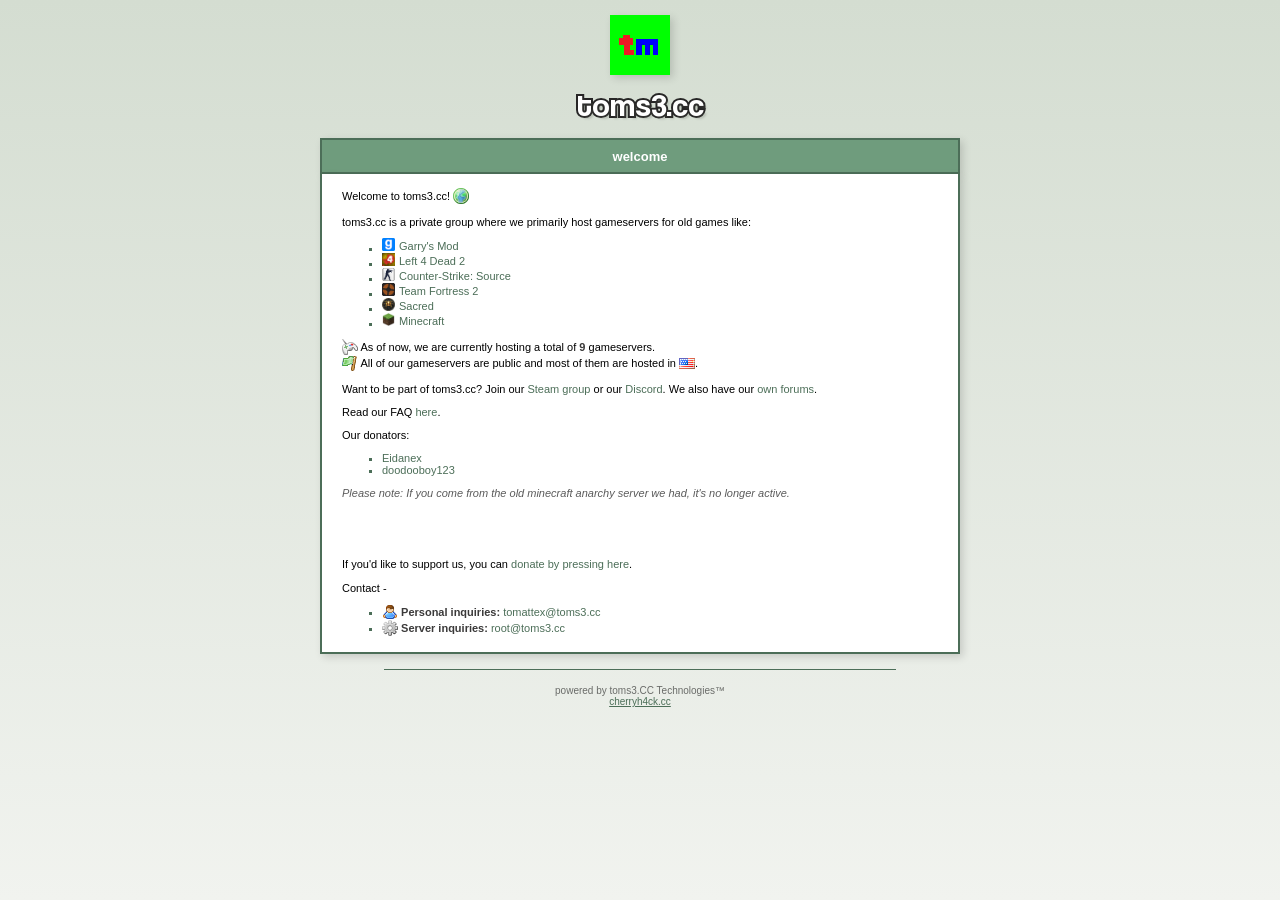
<file: index.html>
<!DOCTYPE html>
<html lang="en">
<head>
  <!--- stuff -->
  <meta charset="UTF-8">
  <meta name="viewport" content="width=device-width, initial-scale=1.0">
  <link rel="icon" href="favicon.ico" type="image/x-icon" />
  <link rel="stylesheet" href="styles.css">
  <!--- scripts -->
  <script src="js/popups.js" defer></script>
  <script src="js/noTitle.js" defer></script>
  <script src="js/hover.js" defer></script>
  <!--- ackee analytics -->
  <script async src="https://ackee.toms3.cc/tracker.js" data-ackee-server="https://ackee.toms3.cc" data-ackee-domain-id="254b8ce6-e5d9-4212-b449-3193427e2caa"></script>
  <!--- seo -->
  <meta property="description" content="Hosting servers for everyone, and everyone.">
  <meta name="googlebot" content="notranslate">
  <!--- opengraph -->
  <meta property="og:title" content="toms3.CC Technologies™" />
  <meta property="og:type" content="website"/>
  <meta property="og:description" content="Hosting servers for everyone, and everyone.">
  <!--- main -->
  <title>toms3.cc</title>
</head>
<body>
  <!--                 < toms3.CC Technologies™ >
                                Credits
  Famfamfam silk icons (https://github.com/legacy-icons/famfamfam-silk)
  santysav and pywd for giving opinions about the page 

                            Git Contributors
  pywd (lhqHQ, USpostoffice)

                              IMPORTANT!!!
  This website source code is available at https://github.com/cherryh4ck/toms3.cc
  you're free to do whatever you want with it, you're also invited to contribute
  to the website if you're willing to do so, but please remember to give credits 
  ;)
  -->

  <!-- TODO
    - añadir contenido a los subdominios (l4d2.toms3.cc g.toms3.cc etc etc)
    - FAQ (ver como implementarlo)
  -->
  <div class="introduction">
    <img src="resources/logo.png" alt="toms3.CC Technologies™" draggable="false">
    <h1 id="toms3-title">toms3.cc</h1>
  </div>
  <div class="window-container">
    <div class="window-title">
      <h1>welcome</h1>
    </div>
    <div class="window-body">
      <p class="window-body-start">Welcome to toms3.cc! <img src="resources/icons/world.png" width="16" height="16" draggable="false"></p>
      <p>toms3.cc is a private group where we primarily host gameservers for old games like:</p>
      <ul class="game-list">
        <li><a href="#" data-hover="g.toms3.cc:27015 (vanilla+ sandbox server) (map: gm_construct)<br>g.toms3.cc:27018 (wiremod sandbox) (map: gm_bigcity)"><img src="resources/game-icons/gmod.png" width="13" height="13" draggable="false">Garry's Mod</a></li>
        <li><a href="#" data-hover="l4d2.toms3.cc:27016 (vanilla campaign server)<br>l4d2.toms3.cc:27017 (vanilla versus server)<br>l4d2.toms3.cc:27023 (vanilla survival server)"><img src="resources/game-icons/l4d2.png" width="13" height="13" draggable="false">Left 4 Dead 2</a></li>
        <li><a href="#" data-hover="css.toms3.cc:27019 (vanilla dust2 server with 10 bots)"><img src="resources/game-icons/cstrike.png" width="13" height="13" draggable="false">Counter-Strike: Source</a></li>
        <li><a href="#" data-hover="tf2.toms3.cc:27024 (instant respawn + all talk, ctf rotation server)"><img src="resources/game-icons/tf.png" width="13" height="13" draggable="false">Team Fortress 2</a></li>
        <li><a href="#" data-hover="sacred.toms3.cc:7066<br>(only lobbyserver since gameservers don't have headless + linux support)"><img src="resources/game-icons/sacred.png" width="13" height="13" draggable="false">Sacred</a></li>
        <li><a href="#" data-hover="toms3.cc (semi-vanilla sandbox server)<br>hosted in <img src='resources/icons/flags/de.png' width='12' height='8' draggable='false'>"><img src="resources/game-icons/minecraft.png" width="13" height="13" draggable="false">Minecraft</a></li>
      </ul>
      <p><img src="resources/icons/controller.png" width="16" height="16" draggable="false"> As of now, we are currently hosting a total of <b>9</b> gameservers.<br><img src="resources/icons/flag_green.png" width="16" height="16" draggable="false"> All of our gameservers are public and most of them are hosted in <img src="resources/icons/flags/us.png" width="16" height="11" draggable="false">.</p>
      <p>Want to be part of toms3.cc? Join our <a href="https://steamcommunity.com/groups/toms3CC" target="_blank">Steam group</a> or our <a href="javascript:openDiscordPopup();">Discord</a>. We also have our <a href="https://board.toms3.cc" target="_blank">own forums</a>.</p>
      <p>Read our FAQ <a id="faq-href" href="faq">here</a>.</p>
      <p>Our donators:</p>
      <ul>
        <li><a href="https://eidanex.cc/?utm_source=toms3.cc" target="_blank" data-hover="our big donator! thank you very much">Eidanex</a></li>
        <li><a href="https://sakamotosan.online/" target="_blank" data-hover="chico123 doodoo">doodooboy123</a></li>
      </ul>
      <p id="toms3-note">Please note: If you come from the old minecraft anarchy server we had, it's no longer active.</p>
      <p class="window-body-end">If you'd like to support us, you can <a href="javascript:openDonatePopup()">donate by pressing here</a>.<br><br>Contact -</p>
      <ul id="contact-list">
        <li><img src="resources/icons/user.png" width="16" height="16" draggable="false"> <b>Personal inquiries: </b><a href="mailto:tomattex@toms3.cc" target="_blank">tomattex@toms3.cc</a></li>
        <li><img src="resources/icons/cog.png" width="16" height="16" draggable="false"> <b>Server inquiries: </b><a href="mailto:root@toms3.cc" target="_blank">root@toms3.cc</a></li>
      </ul>
    </div>
  </div>
  <div class="end">
    <div class="end-line"></div>
    <p>powered by toms3.CC Technologies™<br><a href="https://cherryh4ck.cc">cherryh4ck.cc</a></p>
  </div>
  
  <!-- All data stuff yk !! -->
  <div class="hover-block"><p></p></div>
  <div id="popup" class="popup-window">
      <div class="popup-container">
          <div class="popup-title">
              <h1 id="popup-title"></h1>
              <button class="popup-close" onclick="closePopup()">✕</button>
          </div>
          <div class="popup-body">
              <div id="popup-body-content" class="popup-body-content"></div>
              <div class="popup-actions">
                  <button id="popup-button" class="popup-button" onclick="closePopup()">OK</button>
              </div>
          </div>
      </div>
  </div>
</body>
</html>
</file>
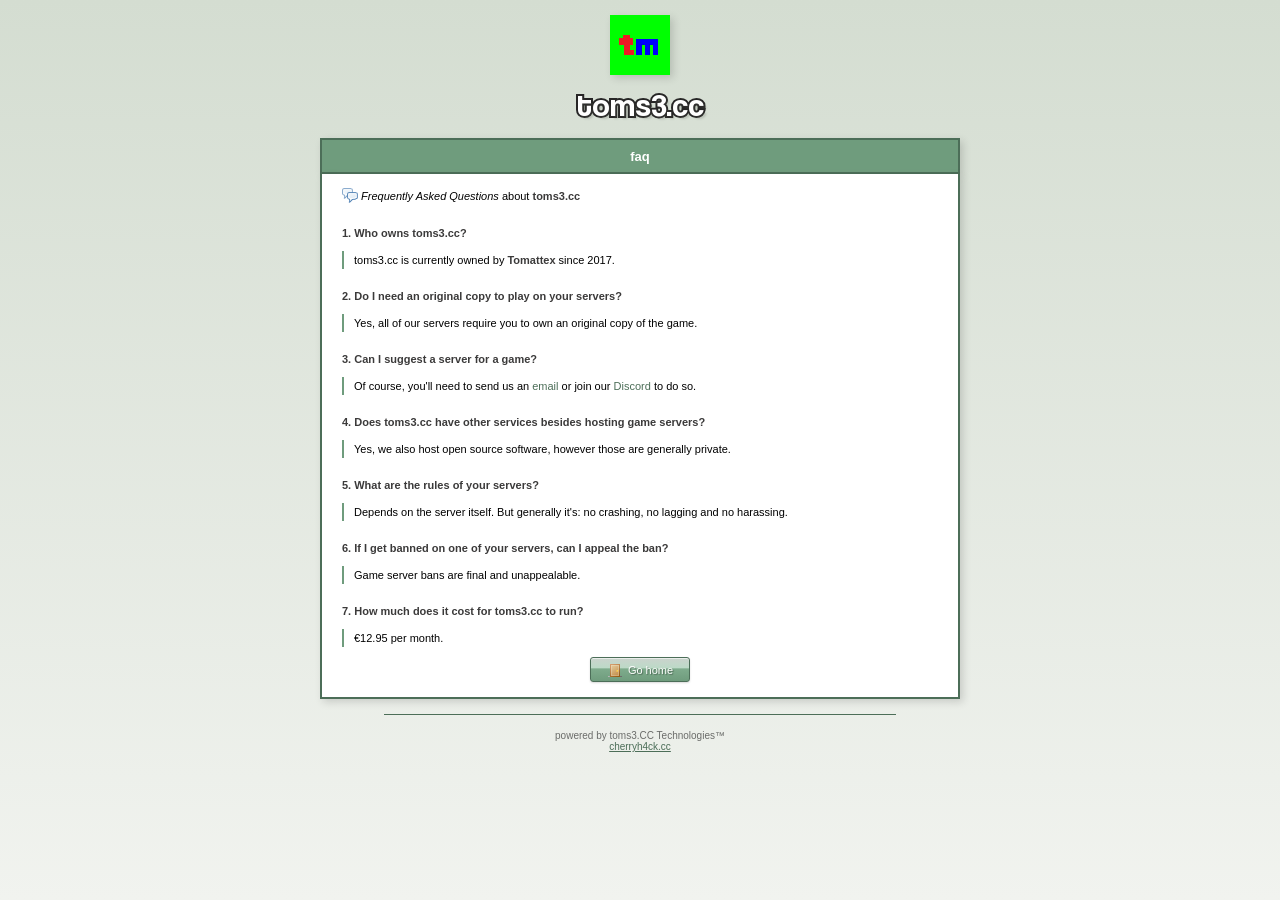
<file: faq.html>
<!DOCTYPE html>
<html lang="en">
<head>
  <!--- stuff -->
  <meta charset="UTF-8">
  <meta name="viewport" content="width=device-width, initial-scale=1.0">
  <link rel="icon" href="favicon.ico" type="image/x-icon" />
  <link rel="stylesheet" href="styles.css">
  <!--- scripts -->
  <script src="js/popups.js" defer></script>
  <script src="js/noTitle.js" defer></script>
  <script src="js/hover.js" defer></script>
  <script src="js/404/door.js" defer></script>
  <!--- ackee analytics -->
  <script async src="https://ackee.toms3.cc/tracker.js" data-ackee-server="https://ackee.toms3.cc" data-ackee-domain-id="254b8ce6-e5d9-4212-b449-3193427e2caa"></script>
  <!--- seo -->
  <meta property="description" content="Hosting servers for everyone, and everyone.">
  <meta name="googlebot" content="notranslate">
  <!--- opengraph -->
  <meta property="og:title" content="toms3.CC Technologies™" />
  <meta property="og:type" content="website"/>
  <meta property="og:description" content="Hosting servers for everyone, and everyone.">
  <!--- main -->
  <title>toms3.cc</title>
</head>
<body>
  <!--                 < toms3.CC Technologies™ >
                                Credits
  Famfamfam silk icons (https://github.com/legacy-icons/famfamfam-silk)
  santysav and pywd for giving opinions about the page 

                            Git Contributors
  pywd (lhqHQ)

                              IMPORTANT!!!
  This website source code is available at https://github.com/cherryh4ck/toms3.cc
  you're free to do whatever you want with it, you're also invited to contribute
  to the website if you're willing to do so, but please remember to give credits 
  ;)
  -->
  <div class="introduction">
    <img src="resources/logo.png" alt="toms3.CC Technologies™" draggable="false">
    <h1 id="toms3-title">toms3.cc</h1>
  </div>
  <div class="window-container">
    <div class="window-title">
      <h1>faq</h1>
    </div>
    <div class="window-body">
      <p class="window-body-start"><img src="resources/icons/comments.png" width="16" height="16" draggable="false"> <i data-hover="nope">Frequently Asked Questions</i> about <b>toms3.cc</b></p>
      <div class="faq-block">
        <p><b>1. Who owns toms3.cc?</b></p>
        <span>toms3.cc is currently owned by <b>Tomattex</b> since 2017.</span>
      </div>
      <div class="faq-block">
        <p><b>2. Do I need an original copy to play on your servers?</b></p>
        <span>Yes, all of our servers require you to own an original copy of the game.</span>
      </div>
      <div class="faq-block">
        <p><b>3. Can I suggest a server for a game?</b></p>
        <span>Of course, you'll need to send us an <a href="mailto:root@toms3.cc" target="_blank">email</a> or join our <a href="https://discord.gg/hcYn2BuMtd" target="_blank">Discord</a> to do so.</span>
      </div>
      <div class="faq-block">
        <p><b>4. Does toms3.cc have other services besides hosting game servers?</b></p>
        <span>Yes, we also host open source software, however those are generally private.</span>
      </div>
      <div class="faq-block">
        <p><b>5. What are the rules of your servers?</b></p>
        <span>Depends on the server itself. But generally it's: no crashing, no lagging and no harassing.</span>
      </div>
      <div class="faq-block">
        <p><b>6. If I get banned on one of your servers, can I appeal the ban?</b></p>
        <span>Game server bans are final and unappealable.</span>
      </div>
      <div class="faq-block">
        <p><b>7. How much does it cost for toms3.cc to run?</b></p>
        <span>€12.95 per month.</span>
      </div>
      <button id="door-button" class="window-body-end" style="margin-bottom: 11px;" onclick="window.location.href='https://toms3.cc'"><img id="door-image" src="resources/icons/door.png" width="16" height="16" draggable="false">Go home</button>
    </div>
  </div>
  <div class="end">
    <div class="end-line"></div>
    <p>powered by toms3.CC Technologies™<br><a href="https://cherryh4ck.cc">cherryh4ck.cc</a></p>
  </div>
  
  <!-- All data stuff yk !! -->
  <div class="hover-block"><p></p></div>
  <div id="popup" class="popup-window">
      <div class="popup-container">
          <div class="popup-title">
              <h1 id="popup-title"></h1>
              <button class="popup-close" onclick="closePopup()">✕</button>
          </div>
          <div class="popup-body">
              <div id="popup-body-content" class="popup-body-content"></div>
              <div class="popup-actions">
                  <button id="popup-button" class="popup-button" onclick="closePopup()">OK</button>
              </div>
          </div>
      </div>
  </div>
</body>
</html>
</file>
<file: styles.css>
@font-face {
    font-family: Coolvetica;
    src: url(resources/Coolvetica.woff2);
}

:root {
    --title-background: #6f9c7d;
    --window-border: #4c6e58;
    --white: #fff;
    --apagado: #0000008c;
    --rojo: #9b5555;
}

html, body {
    margin: 0;
    padding: 0;
    background: linear-gradient(180deg, #d4ddd1 0%, #f1f3ef 100%);
    width: 100%;
    min-height: 100vh;
    font-family: Verdana, Geneva, Tahoma, sans-serif;
}

/* header */

.introduction {
    display: flex;
    flex-direction: column;
    justify-content: center;
    align-items: center;
}

.introduction h1 {
    font-family: Coolvetica;
    font-size: 42px;
    font-weight: 200;
    margin: 10px 0 0;
    color: var(--white);
    -webkit-text-stroke: 4px #272626;
    paint-order: stroke fill;
    text-shadow: 3px 3px 2px rgba(84, 88, 81, 0.212);
    -webkit-user-select: none;
    -moz-user-select: none;
    -ms-user-select: none;
    user-select: none;
}

.introduction img {
    width: 80px;
    image-rendering: pixelated;
    margin-top: 25px;
}

/* window stuff (main) */

.window-container {
    display: flex;
    flex-direction: column;
    justify-content: center;
    align-items: center;
    width: 100%;
    padding: 25px 0;
}

.window-title {
    width: 50%;
    padding: 0 20px;
    background-color: var(--title-background);
    border: 2px solid var(--window-border);
    color: var(--white);
    box-sizing: border-box;
}

.window-title h1 {
    font-size: 13px;
    text-align: center;
}

.window-body {
    display: flex;
    flex-direction: column;
    gap: 11px;
    width: 50%;
    min-height: 600px;
    background-color: var(--white);
    border: 2px solid var(--window-border);
    border-top: 0;
    padding: 4px 20px;
    box-sizing: border-box;
}

.window-body > * {
    margin: 0;
}

.window-body-start {
    margin-top: 11px;
}

#toms3-note {
    font-style: italic;
    color: rgba(0, 0, 0, 0.65);
}

.window-body-end {
    margin-top: auto;
}

.window-body p {
    font-size: 11px;
}

.window-body p b, .window-body ul li b, .faq-block span b {
    color: rgb(59, 58, 58);
}

.window-body p img {
    image-rendering: pixelated;
    image-rendering: crisp-edges;
}

.window-body p img, .window-body ul li img {
    vertical-align: middle;
    position: relative;
    top: -1px;
}

.window-body p a, .window-body ul li a, .faq-block span a {
    color: #4c6e58;
    text-decoration: none;
}

.window-body p a:hover, .window-body ul li a:hover, .faq-block span a:hover {
    color: #6f9c7d;
    text-decoration: underline;
}

.window-body ul {
    margin: 0;
}

.window-body ul li::marker { 
    color: #4c6e58;
}

.window-body ul li {
    list-style-type: square;
    font-size: 11px;
}

.window-title, .window-body, .introduction img {
    box-shadow: 3px 3px 8px rgba(0,0,0,0.15);
}

.game-list li a {
    display: inline-flex; 
    align-items: center; 
    gap: 4px;
}

.game-list li a:hover img {
    filter: brightness(1.3);
}

#contact-list {
    margin-top: 0;
    margin-bottom: 11px;
}

/* pobre footer */

.end {
    text-align: center;
    font-size: 10px;
}

.end-line {
    display: block;
    margin-left: auto;
    margin-right: auto;
    margin-bottom: 15px;
    width: 40%;
    height: 1px;
    background-color: var(--window-border);
}

.end p {
    color: var(--apagado);
    margin-top: 0;
}

.end p a {
    color: #4c6e58;
}

.end p a:hover {
    color: #6f9c7d;
}

/* hover block */

.hover-block {
    display: none;
    position: fixed;
    z-index: 2;
    pointer-events: none;
    white-space: nowrap;
    flex-direction: column;
    align-self: flex-start;
    background-color: #fff5b1;
    border: 2px solid #434029;
    border-radius: 3px;
    padding: 2px 3px;
    min-height: 12px;
    justify-content: center;
    align-items: center;
}

.hover-block.visible {
    display: flex;
}

.hover-block p {
    color: #434029;
    font-size: 9px;
    font-weight: 600;
    -webkit-font-smoothing: none;
    -moz-osx-font-smoothing: unset;
    font-smooth: never;
    margin: 0;
}

/* popups */

.popup-window {
    display: none;
    position: fixed;
    z-index: 1;
    left: 0;
    top: 0;
    width: 100%;
    height: 100%;
    overflow: auto;
    background-color: rgba(0,0,0,0.4);
    justify-content: center;
    align-items: center;
}

.popup-container {
    padding: 25px 0;
}

.popup-title {
    box-sizing: border-box;
    width: 280px;
    max-width: 90vw;
    padding: 0 6px;
    background: linear-gradient(180deg, #a9c9b1 0%, #8fac8d 40%, #6f9c7d 41%, var(--window-border) 100%);
    box-shadow: inset 0 1px 0 rgba(255, 255, 255, 0.5);
    border: 2px solid var(--window-border);
    color: var(--white);
    display: flex;
    justify-content: space-between;
    align-items: center;
    border-top-left-radius: 3px;
    border-top-right-radius: 3px;
}


.popup-title h1 {
    font-size: 12px;
    font-weight: bold;
    text-shadow: 1px 1px 2px rgba(0, 0, 0, 0.5);
}

.popup-body {
    box-sizing: border-box;
    width: 280px;
    max-width: 90vw;
    display: flex;
    flex-direction: column;
    gap: 11px;
    min-height: 80px;
    background-color: var(--white);
    border: 2px solid var(--window-border);
    border-top: 0;
    padding: 4px 7px;
}

.popup-body p {
    font-size: 11px;
}

.popup-body p b {
    color: rgb(59, 58, 58);
}

.popup-close {
    width: 18px;
    height: 18px;
    display: flex;
    justify-content: center;
    align-items: center;
    background: linear-gradient(180deg, #f5a8a0 0%, #d67069 45%, #c0544a 46%, var(--rojo) 100%);
    box-shadow: inset 0 1px 0 rgba(255, 255, 255, 0.6);
    border: 1px solid #7a140c;
    border-radius: 3px;
    color: var(--white);
    text-shadow: 1px 1px 1px rgba(0, 0, 0, 0.4);
    font-size: 11px;
    line-height: 1;
    cursor: pointer;
}

.popup-close:hover {
    background: linear-gradient(180deg, #f5a8a0 0%, #d67069 45%, #c0544a 46%, #9b2b2b 100%);
    box-shadow: inset 0 1px 0 rgba(255, 255, 255, 0.8), 0 0 4px rgba(226, 72, 60, 0.6);
}

.popup-close:active {
    background: linear-gradient(180deg, #c0544a 0%, #9b2b2b 100%);
    box-shadow: inset 0 1px 3px rgba(0, 0, 0, 0.4);
}

.popup-body-content {
    display: flex;
    gap: 12px;
    align-items: flex-start;
    padding: 0 4px;
}

.popup-body-content p a {
    color: #4c6e58;
    text-decoration: none;
}

.popup-body-content p a:hover {
    color: #6f9c7d;
    text-decoration: underline;
}

.popup-actions {
    display: flex;
    justify-content: flex-end;
    gap: 8px;
    margin-top: auto;
    margin-bottom: 4px;
}

.popup-button {
    font-family: Verdana, Geneva, Tahoma, sans-serif;
    font-size: 11px;
    color: var(--white);
    background: linear-gradient(180deg, #cbd3cd 0%, #bcdac7 45%, #7fac8d 46%, var(--title-background) 100%);
    text-shadow: 1px 1px 1px rgba(0, 0, 0, 0.35);
    border: 1px solid var(--window-border);
    border-radius: 3px;
    box-shadow: inset 0 1px 0 rgba(255, 255, 255, 0.6), 0 1px 2px rgba(0, 0, 0, 0.15);
    padding: 3px 12px;
    cursor: pointer;
    text-decoration: none;
}

.popup-button:hover, .window-body button:hover {
    background: linear-gradient(180deg, #ffffff 0%, #cdeeda 45%, #8fc19d 46%, #7aab88 100%);
    box-shadow: inset 0 1px 0 rgba(255, 255, 255, 0.8), 0 0 4px rgba(111, 156, 125, 0.6);
}

.popup-button:active, .window-body button:active {
    background: linear-gradient(180deg, var(--window-border) 0%, #6f9c7d 100%);
    box-shadow: inset 0 1px 3px rgba(0, 0, 0, 0.4);
    text-shadow: none;
}

/* 404 */

#center-text {
    text-align: center;
}

#error-image {
    width: 70%;
    margin-left: auto;
    margin-right: auto;
    border: 2px solid var(--window-border);
}

.window-body button {
    display: flex;
    width: 100px;
    height: 25px;
    justify-content: center;
    align-items: center;
    gap: 5px;
    font-family: Verdana, Geneva, Tahoma, sans-serif;
    font-size: 11px;
    color: var(--white);
    background: linear-gradient(180deg, #cbd3cd 0%, #bcdac7 45%, #7fac8d 46%, var(--title-background) 100%);
    text-shadow: 1px 1px 1px rgba(0, 0, 0, 0.35);
    border: 1px solid var(--window-border);
    border-radius: 3px;
    box-shadow: inset 0 1px 0 rgba(255, 255, 255, 0.6), 0 1px 2px rgba(0, 0, 0, 0.15);
    padding: 3px 12px;
    cursor: pointer;
    text-decoration: none;
    margin-left: auto;
    margin-right: auto;
}

/* faq */

.faq-block span {
    padding-left: 10px;
    padding-top: 3px;
    padding-bottom: 3px;
    border-left: var(--title-background) solid 2px;
    font-size: 11px;
    box-decoration-break: clone;
    -webkit-box-decoration-break: clone; 
}

/* responsive */

@media (max-width: 1200px) {
    .window-title {
        width: 75%;
    }

    .window-body {
        width: 75%;
    }
}

@media (max-width: 768px) {
    .window-title {
        width: 90%;
        padding: 0px 14px;
    }

    .window-body {
        width: 90%;
        padding: 4px 14px;
    }

    .introduction h1 {
        font-size: 32px;
    }

    .introduction img {
        width: 60px;
        margin-top: 18px;
    }
}

@media (max-width: 480px) {
    .window-title {
        width: 95%;
        padding: 0 10px;
    }

    .window-body {
        width: 95%;
        padding: 4px 10px;
        gap: 8px;
    }

    .window-body ul {
        padding: 0 20px;
    }

    .window-title h1 {
        font-size: 12px;
    }

    .introduction h1 {
        font-size: 24px;
        -webkit-text-stroke: 3px #272626;
    }

    .introduction img {
        width: 48px;
        margin-top: 14px;
    }

    .window-body p, .window-body ul li {
        font-size: 10px;
    }

    .end-line {
        width: 80%;
    }
}

@media (max-height: 900px) {
    .window-container {
        padding: 15px 0;
    }

    .window-body {
        min-height: 480px;
    }

    .introduction img {
        width: 60px;
        margin-top: 15px;
    }

    .introduction h1 {
        font-size: 32px;
    }
}

@media (max-height: 700px) {
    .window-container {
        padding: 10px 0;
    }

    .window-body {
        min-height: 360px;
    }

    .introduction img {
        width: 44px;
        margin-top: 8px;
    }

    .introduction h1 {
        font-size: 24px;
        margin-top: 4px;
    }
}

@media (max-height: 500px) {
    .window-container {
        padding: 6px 0;
    }

    .window-body {
        min-height: auto;
        max-height: 75vh;
        overflow-y: auto;
    }
}

@media (max-height: 400px) {
    .window-container {
        padding: 4px 0;
    }

    .window-body {
        max-height: 85vh;
    }
}
</file>
